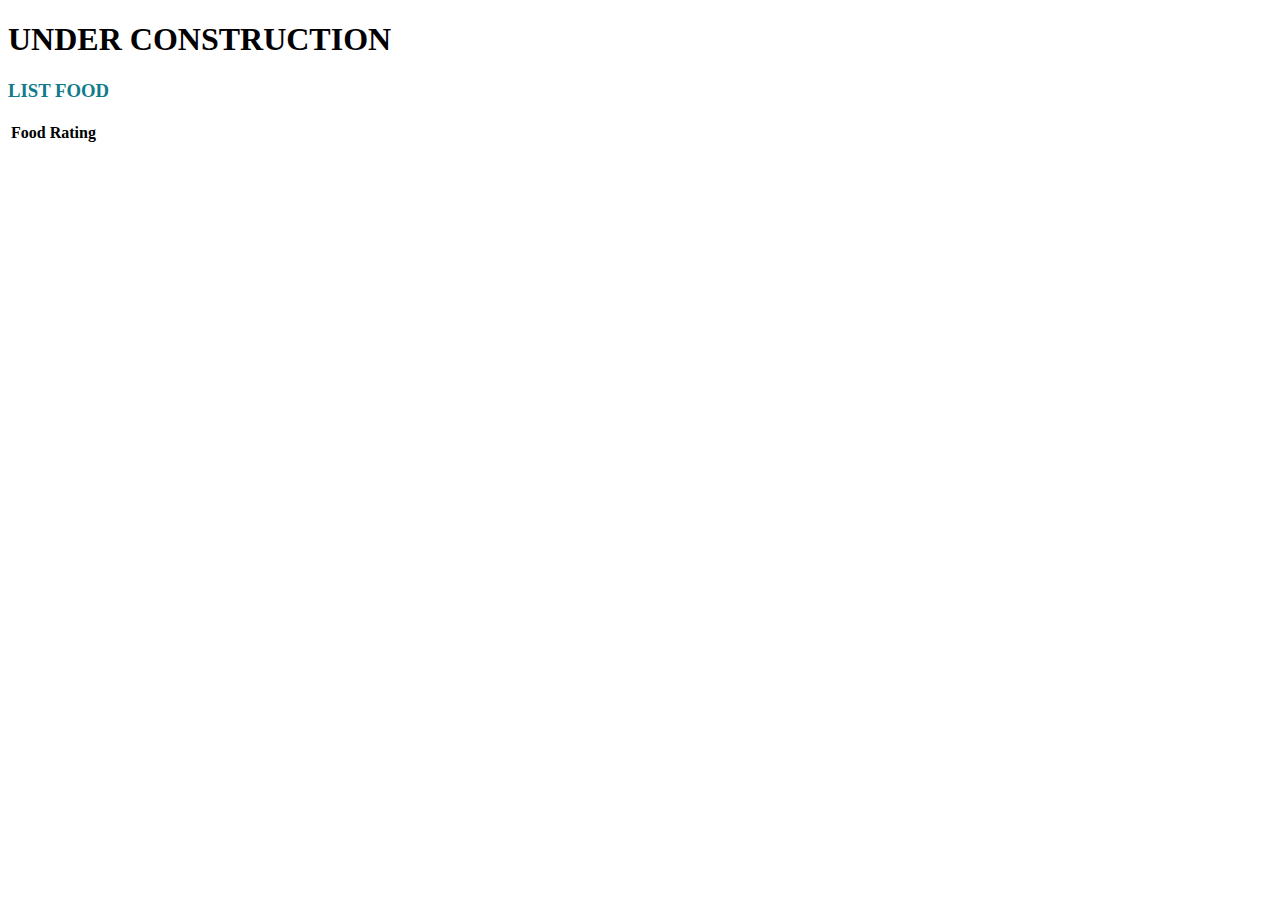
<file: src/main/resources/templates/html/my_list.html>
<!DOCTYPE html>
<html  xmlns="http://www.w3.org/1999/xhtml"
      xmlns:th="http://www.thymeleaf.org" xmlns:sec="http://www.w3.org/1999/xhtml">
<head>
    <meta charset="UTF-8">
    <title>My List</title>

    <link rel="icon" th:href="@{/img/hamburger.ico}">
</head>
<body>
  <h1>
    UNDER CONSTRUCTION
  </h1>
  <h3 style="color: #117a8b">LIST FOOD</h3>


  <table>
    <tr>
      <th>Food</th>
      <th>Rating</th>
    </tr>
    <tr th:each="mapElement : ${foodRatingsMap}">
      <td th:text="${mapElement.key.name}"></td>
      <td th:text="${mapElement.value}"></td>
    </tr>
  </table>
</body>
</html>
</file>
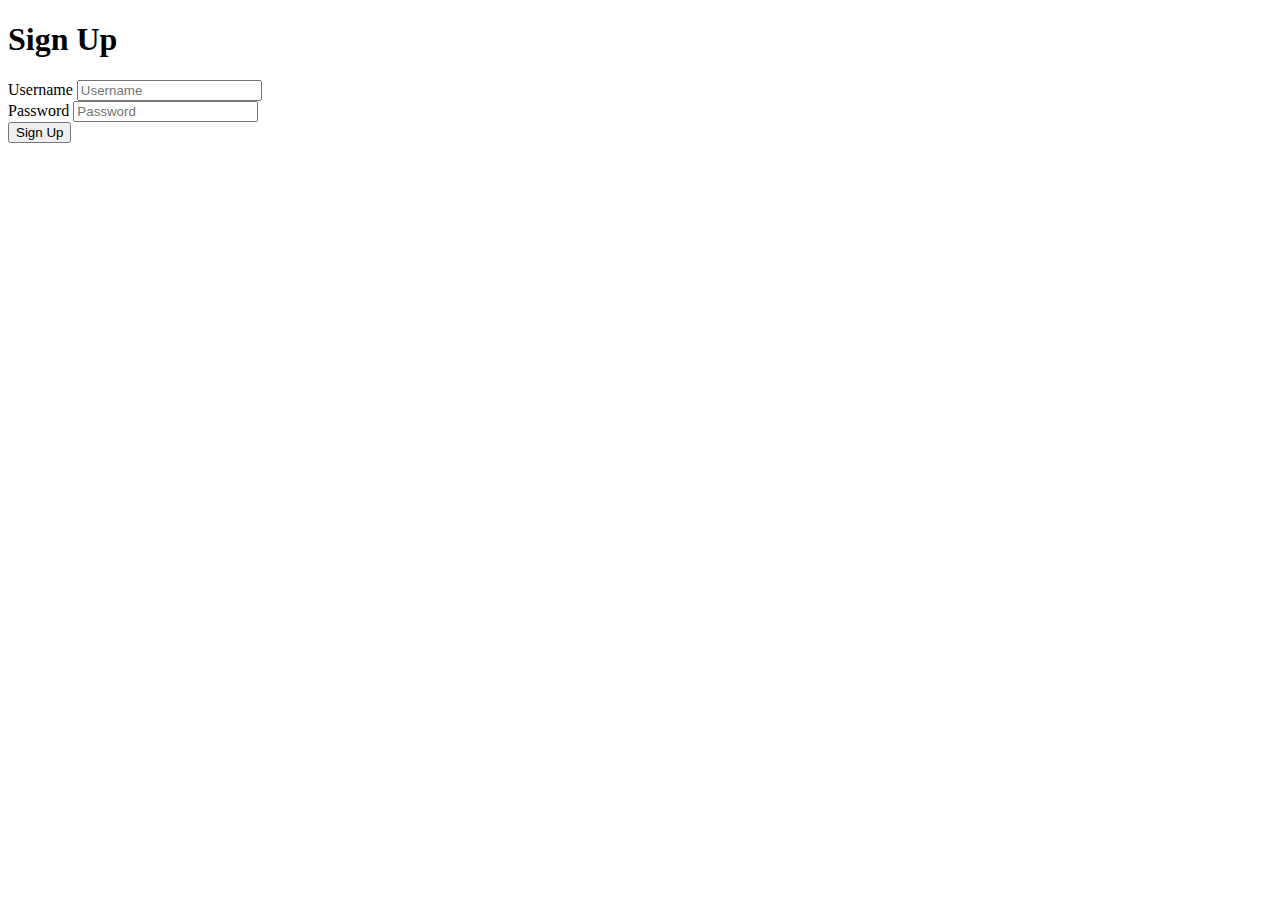
<file: src/main/resources/templates/html/sign-up.html>
<!DOCTYPE html>
<html xmlns="http://www.w3.org/1999/xhtml" xmlns:th="https://www.thymeleaf.org"
      xmlns:sec="https://www.thymeleaf.org/thymeleaf-extras-springsecurity3">
<head>
    <meta charset="UTF-8">
    <title>Add User</title>
</head>
<body>
    <h1>Sign Up</h1>
    <form action="#" th:action="@{/adduser}" th:object="${user}" method="post">
        <label for="username">Username</label>
        <input type="text" th:field="*{username}" id="username" placeholder="Username">
        <span th:if="${#fields.hasErrors('username')}" th:errors="*{username}"></span>
        <br>
        <label for="password">Password</label>
        <input type="password" th:field="*{password}" id="password" placeholder="Password">
        <span th:if="${#fields.hasErrors('password')}" th:errors="*{password}"></span>
        <br>
        <input type="submit" value="Sign Up">
    </form>
</body>
</html>
</file>
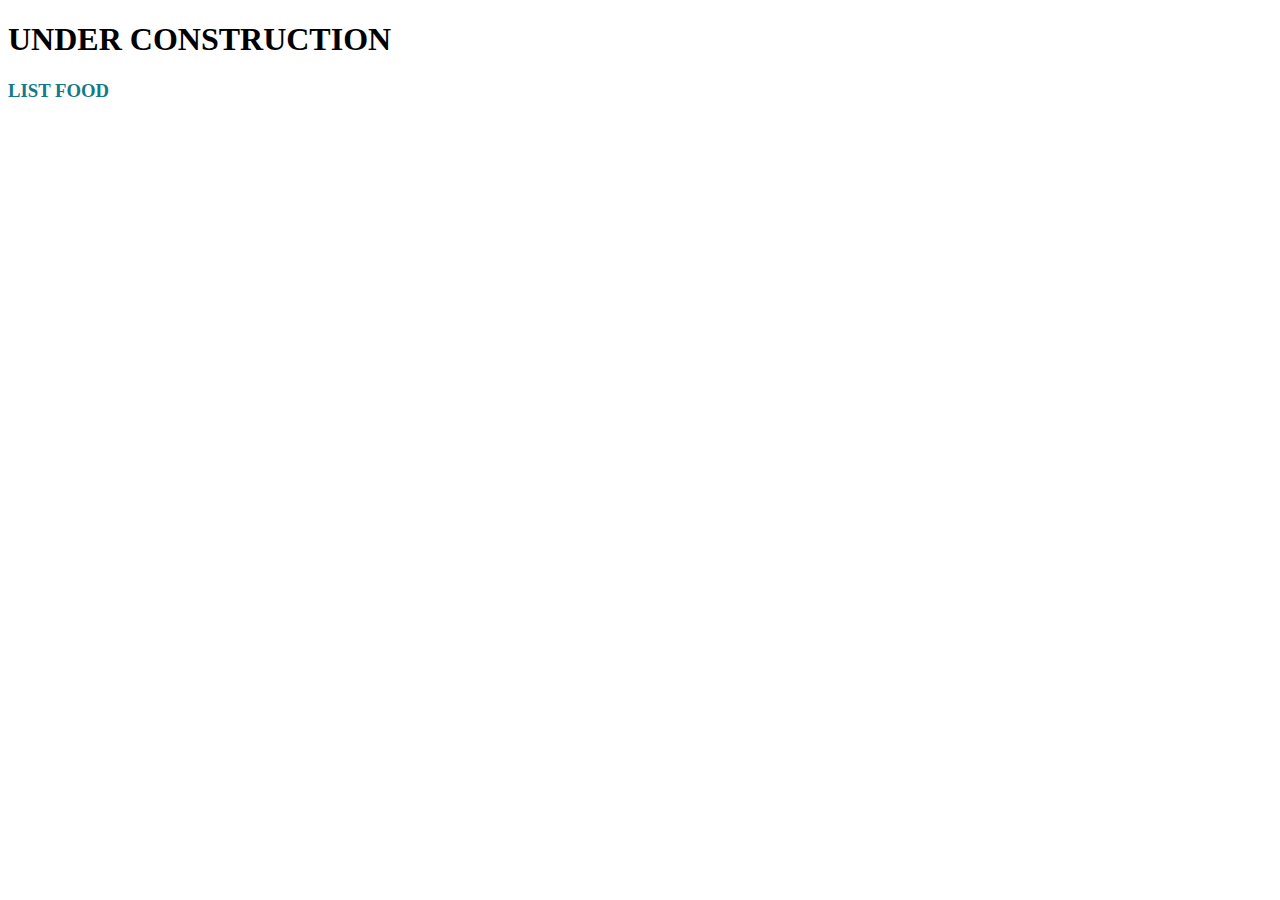
<file: src/main/resources/templates/html/top_rated.html>
<!DOCTYPE html>
<html lang="en">
<head>
    <meta charset="UTF-8">
    <title>Top Rated</title>
</head>
<body>
<h1>
    UNDER CONSTRUCTION
</h1>
<h3 style="color: #117a8b">LIST FOOD</h3>
</body>
</html>
</file>
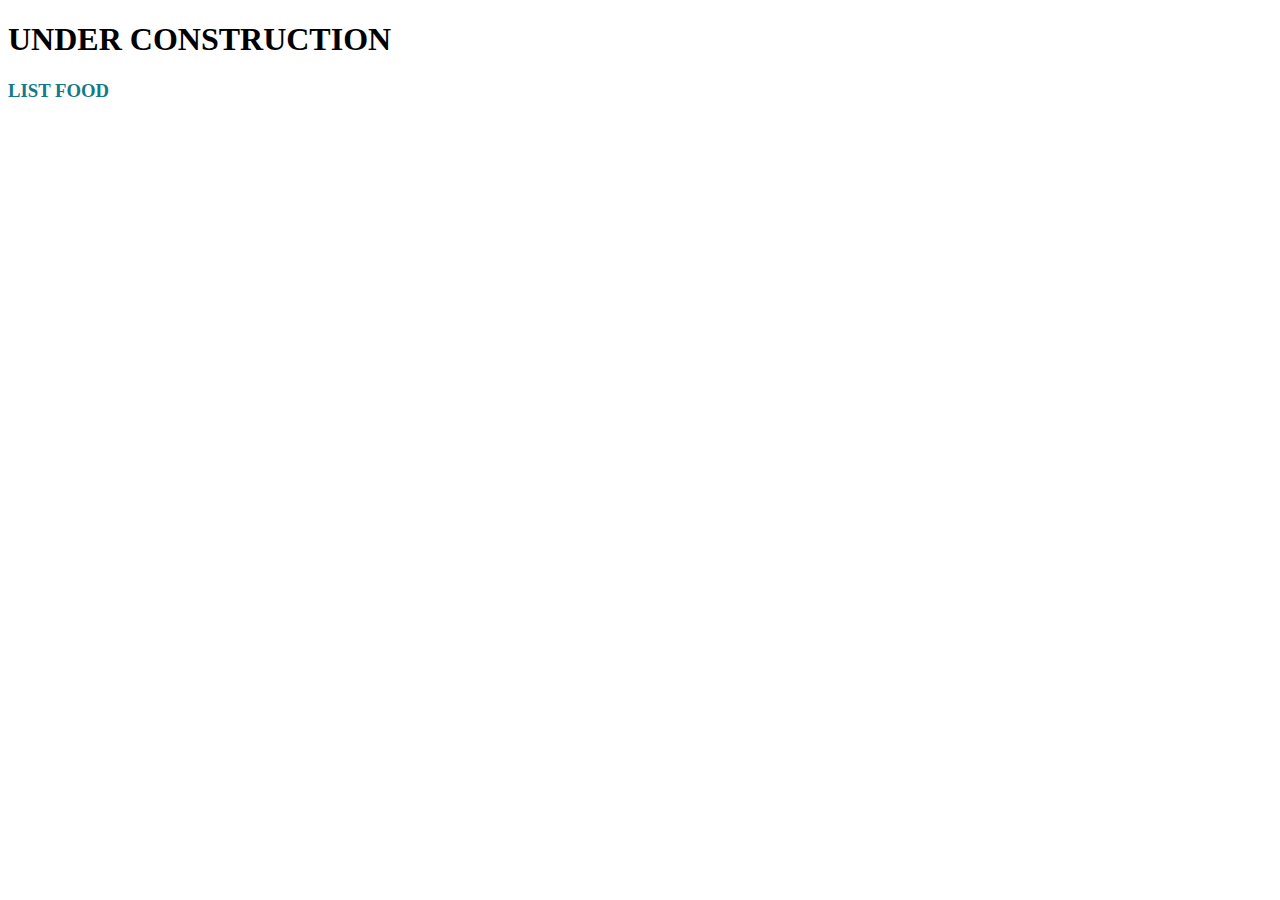
<file: src/main/resources/templates/web/my_list.html>
<!DOCTYPE html>
<html lang="en">
<head>
    <meta charset="UTF-8">
    <title>My List</title>
</head>
<body>
  <h1>
    UNDER CONSTRUCTION
  </h1>
  <h3 style="color: #117a8b">LIST FOOD</h3>
</body>
</html>
</file>
